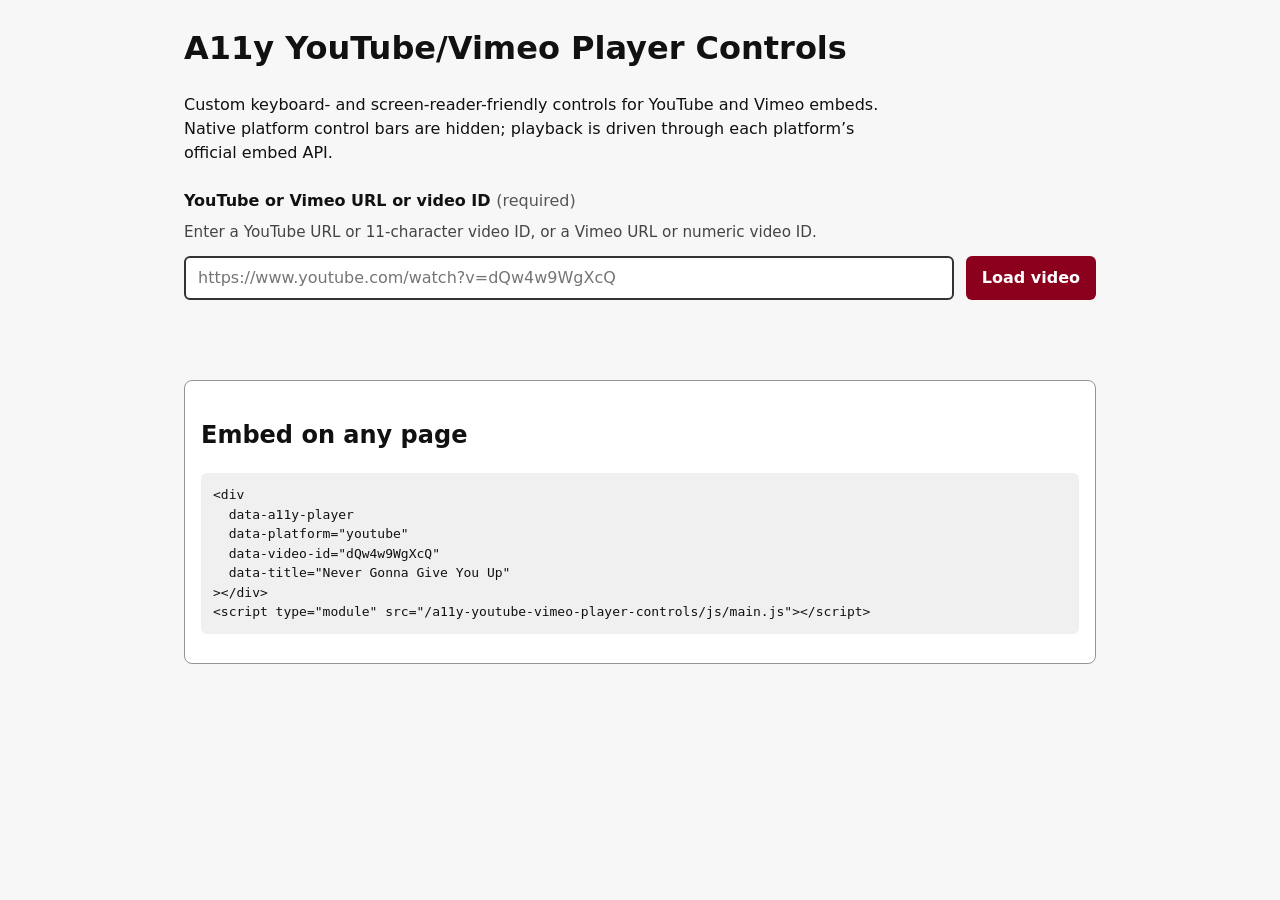
<file: a11y-youtube-vimeo-player-controls.html>
<!DOCTYPE html>
<!-- A11y YouTube/Vimeo Player Controls demo page -->
<html lang="en">
  <head>
    <meta charset="UTF-8" />
    <meta name="viewport" content="width=device-width, initial-scale=1.0" />
    <title>A11y YouTube/Vimeo Player Controls</title>
    <link rel="stylesheet" href="css/player.css" />
  </head>
  <body>
    <main class="page">
      <h1>A11y YouTube/Vimeo Player Controls</h1>
      <p class="page-intro">
        Custom keyboard- and screen-reader-friendly controls for YouTube and Vimeo embeds.
        Native platform control bars are hidden; playback is driven through each platform’s official embed API.
      </p>

      <!-- Demo: load any supported YouTube or Vimeo URL -->
      <form class="demo-form" data-demo-form novalidate>
        <label for="video-url">
          YouTube or Vimeo URL or video ID
          <span class="demo-required" aria-hidden="true">(required)</span>
        </label>
        <p id="video-url-hint" class="demo-hint">
          Enter a YouTube URL or 11-character video ID, or a Vimeo URL or numeric video ID.
        </p>
        <input
          id="video-url"
          name="video-url"
          type="text"
          data-demo-input
          placeholder="https://www.youtube.com/watch?v=dQw4w9WgXcQ"
          required
          aria-required="true"
          aria-describedby="video-url-hint video-url-error"
        />
        <button type="submit">Load video</button>
      </form>
      <p id="video-url-error" class="demo-error" data-demo-error></p>

      <!-- Player mount: populated by js/main.js createA11yPlayer() -->
      <div class="demo-player" data-demo-player></div>

      <!-- Declarative embed example -->
      <section class="embed-example" aria-labelledby="embed-heading">
        <h2 id="embed-heading">Embed on any page</h2>
        <pre><code>&lt;div
  data-a11y-player
  data-platform="youtube"
  data-video-id="dQw4w9WgXcQ"
  data-title="Never Gonna Give You Up"
&gt;&lt;/div&gt;
&lt;script type="module" src="/a11y-youtube-vimeo-player-controls/js/main.js"&gt;&lt;/script&gt;</code></pre>
      </section>
    </main>

    <script type="module" src="js/main.js"></script>
  </body>
</html>
</file>
<file: css/player.css>
/* ==========================================================================
   A11y YouTube/Vimeo Player Controls — styles
   - Demo page layout
   - Player shell, controls (below video), footer, and error states
   ========================================================================== */

/* --- Design tokens --- */
:root {
  color-scheme: light dark;
  --a11y-bg: #0d0d0d;
  --a11y-surface: rgba(15, 15, 15, 0.92);
  --a11y-text: #fff;
  --a11y-muted: rgba(255, 255, 255, 0.72);
  --a11y-accent: #8b001c;
  --a11y-accent-soft: #ff4d6d;
  --a11y-border: rgba(255, 255, 255, 0.35);
  --a11y-focus: #ffbf47;
  --a11y-focus-light: #b45309;
  --a11y-error: #ff6b6b;
  --a11y-btn-size: 44px;
  --a11y-track: rgba(255, 255, 255, 0.35);
  --a11y-track-fill: #fff;
  font-family: system-ui, -apple-system, Segoe UI, Roboto, Helvetica, Arial, sans-serif;
}

*,
*::before,
*::after {
  box-sizing: border-box;
}

body {
  margin: 0;
  background: #f7f7f7;
  color: #111;
  line-height: 1.5;
}

/* --- Demo page --- */
.page {
  max-width: 960px;
  margin: 0 auto;
  padding: 1.5rem;
}

.page h1 {
  margin-top: 0;
}

.page-intro {
  max-width: 70ch;
}

.demo-form {
  display: flex;
  flex-wrap: wrap;
  gap: 0.75rem;
  margin: 1.5rem 0;
}

.demo-form label {
  flex: 1 1 100%;
  font-weight: 600;
}

.demo-required {
  font-weight: 400;
  color: #555;
}

.demo-hint {
  flex: 1 1 100%;
  margin: -0.25rem 0 0;
  color: #444;
  font-size: 0.95rem;
}

.demo-form input[type="url"],
.demo-form input[type="text"] {
  flex: 1 1 280px;
  min-height: var(--a11y-btn-size);
  padding: 0.5rem 0.75rem;
  border: 2px solid #333;
  border-radius: 6px;
  font: inherit;
}

.demo-form button {
  min-height: var(--a11y-btn-size);
  min-width: 8rem;
  padding: 0.5rem 1rem;
  border: 0;
  border-radius: 6px;
  background: var(--a11y-accent);
  color: #fff;
  font: inherit;
  font-weight: 600;
  cursor: pointer;
}

.demo-form button:focus-visible,
.demo-form input:focus-visible {
  outline: 3px solid var(--a11y-focus-light);
  outline-offset: 2px;
}

.demo-error {
  color: #a40000;
  font-weight: 600;
  min-height: 1.5rem;
  margin: 0 0 1rem;
}

.demo-form input[aria-invalid="true"] {
  border-color: #a40000;
}

.embed-example {
  margin-top: 2rem;
  padding: 1rem;
  background: #fff;
  border: 1px solid #949494;
  border-radius: 8px;
}

.embed-example pre {
  overflow-x: auto;
  padding: 0.75rem;
  background: #f0f0f0;
  border-radius: 6px;
}

/* --- Player mount and loading state --- */
.a11y-player-mount,
.demo-player {
  width: 100%;
  margin: 1rem 0 2rem;
}

.a11y-player-mount[data-loading] {
  min-height: 360px;
  display: grid;
  place-items: center;
}

.a11y-player-mount[data-loading]::after {
  content: 'Loading player…';
  color: #555;
}

/* --- Player shell --- */
.a11y-player {
  --player-bg: var(--a11y-bg);
  --player-text: var(--a11y-text);
  width: 100%;
  background: var(--player-bg);
  color: var(--player-text);
  border-radius: 12px;
  overflow: hidden;
  box-shadow: 0 12px 40px rgba(0, 0, 0, 0.35);
}

.a11y-player:focus {
  outline: none;
}

.a11y-player:focus-visible {
  outline: 3px solid var(--a11y-focus);
  outline-offset: 2px;
}

/* Visually hidden; still available to screen readers */
.a11y-player__sr-only {
  position: absolute;
  width: 1px;
  height: 1px;
  padding: 0;
  margin: -1px;
  overflow: hidden;
  clip: rect(0, 0, 0, 0);
  white-space: nowrap;
  border: 0;
}

.a11y-player--controls-disabled .a11y-player__controls {
  opacity: 0.55;
  pointer-events: none;
}

.a11y-player--controls-disabled .a11y-player__footer {
  opacity: 0.85;
}

/* --- Video area (16:9); captions render inside the iframe above controls --- */
.a11y-player__video-wrap {
  position: relative;
  width: 100%;
  aspect-ratio: 16 / 9;
  min-height: 280px;
  background: #000;
}

.a11y-player__video,
.a11y-player__embed {
  position: absolute;
  inset: 0;
  width: 100%;
  height: 100%;
}

.a11y-player__embed iframe {
  width: 100%;
  height: 100%;
  border: 0;
}

/* --- Control bar (sits below video, not overlaid) --- */
.a11y-player__controls {
  position: relative;
  z-index: 1;
  padding: 0.65rem 0.75rem 0.75rem;
  background: rgba(0, 0, 0, 0.92);
  border-top: 1px solid rgba(255, 255, 255, 0.35);
}

.a11y-player__progress {
  margin-bottom: 0.35rem;
}

.a11y-player__bar {
  display: flex;
  align-items: center;
  justify-content: space-between;
  gap: 0.75rem;
  flex-wrap: wrap;
}

.a11y-player__bar-group {
  display: flex;
  align-items: center;
  gap: 0.15rem;
  min-height: var(--a11y-btn-size);
}

.a11y-player__bar-group--right {
  flex: 1 1 auto;
  justify-content: flex-end;
}

.a11y-player__btn {
  display: inline-flex;
  align-items: center;
  justify-content: center;
  min-width: var(--a11y-btn-size);
  min-height: var(--a11y-btn-size);
  padding: 0;
  border: 0;
  border-radius: 50%;
  background: transparent;
  color: var(--player-text);
  cursor: pointer;
  transition: background-color 0.15s ease, transform 0.15s ease;
}

.a11y-player__btn:hover {
  background: rgba(255, 255, 255, 0.12);
}

.a11y-player__btn:active {
  transform: scale(0.94);
}

.a11y-player__btn:focus-visible,
.a11y-player__seek:focus-visible,
.a11y-player__volume-input:focus-visible {
  outline: 3px solid var(--a11y-focus);
  outline-offset: 2px;
}

.a11y-player__btn--play {
  margin-right: 0.15rem;
}

.a11y-player__btn--play .a11y-player__btn-icon--pause,
.a11y-player__btn--mute .a11y-player__btn-icon--muted {
  display: none;
}

.a11y-player__btn--play.is-playing .a11y-player__btn-icon--play,
.a11y-player__btn--mute.is-muted .a11y-player__btn-icon--volume {
  display: none;
}

.a11y-player__btn--play.is-playing .a11y-player__btn-icon--pause,
.a11y-player__btn--mute.is-muted .a11y-player__btn-icon--muted {
  display: inline-flex;
}

.a11y-player__btn--captions.is-active {
  color: var(--a11y-accent-soft);
}

.a11y-player__icon {
  width: 1.35rem;
  height: 1.35rem;
  display: block;
}

.a11y-player__btn--play .a11y-player__icon {
  width: 1.6rem;
  height: 1.6rem;
}

.a11y-player__time {
  margin-left: 0.35rem;
  font-size: 0.875rem;
  font-variant-numeric: tabular-nums;
  color: var(--a11y-muted);
  white-space: nowrap;
  user-select: none;
}

.a11y-player__volume {
  width: min(6.5rem, 18vw);
  margin: 0 0.15rem;
}

.a11y-player__seek,
.a11y-player__volume-input {
  --range-progress: 0%;
  width: 100%;
  height: 1.25rem;
  margin: 0;
  background: transparent;
  cursor: pointer;
  -webkit-appearance: none;
  appearance: none;
}

.a11y-player__seek::-webkit-slider-runnable-track,
.a11y-player__volume-input::-webkit-slider-runnable-track {
  height: 4px;
  border-radius: 999px;
  background: linear-gradient(
    to right,
    var(--a11y-track-fill) var(--range-progress),
    var(--a11y-track) var(--range-progress)
  );
}

.a11y-player__seek::-webkit-slider-thumb,
.a11y-player__volume-input::-webkit-slider-thumb {
  -webkit-appearance: none;
  width: 14px;
  height: 14px;
  margin-top: -5px;
  border: 0;
  border-radius: 50%;
  background: #fff;
  box-shadow: 0 1px 4px rgba(0, 0, 0, 0.45);
}

.a11y-player__seek::-moz-range-track,
.a11y-player__volume-input::-moz-range-track {
  height: 4px;
  border-radius: 999px;
  background: var(--a11y-track);
}

.a11y-player__seek::-moz-range-progress,
.a11y-player__volume-input::-moz-range-progress {
  height: 4px;
  border-radius: 999px;
  background: var(--a11y-track-fill);
}

.a11y-player__seek::-moz-range-thumb,
.a11y-player__volume-input::-moz-range-thumb {
  width: 14px;
  height: 14px;
  border: 0;
  border-radius: 50%;
  background: #fff;
  box-shadow: 0 1px 4px rgba(0, 0, 0, 0.45);
}

/* --- Footer: visible errors + sr-only status + keyboard help --- */
.a11y-player__footer {
  padding: 0.5rem 0.75rem 0.75rem;
  background: var(--a11y-surface);
  border-top: 1px solid var(--a11y-border);
}

.a11y-player__error {
  margin: 0 0 0.35rem;
  color: var(--a11y-error);
  font-size: 0.9rem;
  font-weight: 600;
}

.a11y-player__error:empty,
.a11y-player__error[hidden] {
  display: none;
}

.a11y-player__help {
  margin: 0;
  color: var(--a11y-muted);
  font-size: 0.85rem;
}

.a11y-player__help summary {
  cursor: pointer;
  color: var(--a11y-muted);
  user-select: none;
}

.a11y-player__help summary:focus-visible {
  outline: 3px solid var(--a11y-focus);
  outline-offset: 2px;
}

.a11y-player__help p {
  margin: 0.5rem 0 0;
}

.a11y-player__help kbd {
  display: inline-block;
  padding: 0.1rem 0.35rem;
  border: 1px solid var(--a11y-border);
  border-radius: 4px;
  background: rgba(255, 255, 255, 0.06);
  font-size: 0.85em;
}

/* --- Fatal embed error state --- */
.a11y-player--error .a11y-player__video-wrap {
  display: none;
}

.a11y-player--error .a11y-player__footer {
  padding-top: 0.75rem;
}

/* --- Responsive layout --- */
@media (max-width: 640px) {
  .a11y-player__controls {
    padding-top: 0.55rem;
  }

  .a11y-player__bar {
    flex-direction: column;
    align-items: stretch;
  }

  .a11y-player__bar-group--left,
  .a11y-player__bar-group--right {
    justify-content: space-between;
    width: 100%;
  }

  .a11y-player__volume {
    flex: 1 1 auto;
    width: auto;
    max-width: none;
  }
}

/* --- Accessibility media queries --- */
@media (prefers-reduced-motion: reduce) {
  *,
  *::before,
  *::after {
    animation-duration: 0.01ms !important;
    animation-iteration-count: 1 !important;
    transition-duration: 0.01ms !important;
  }
}

@media (forced-colors: active) {
  .a11y-player__btn:focus-visible,
  .a11y-player__seek:focus-visible,
  .a11y-player__volume-input:focus-visible,
  .a11y-player:focus-visible,
  .demo-form button:focus-visible,
  .demo-form input:focus-visible,
  .a11y-player__help summary:focus-visible {
    outline: 3px solid Highlight;
    outline-offset: 2px;
  }

  .a11y-player__btn--captions.is-active {
    color: LinkText;
  }
}
</file>
